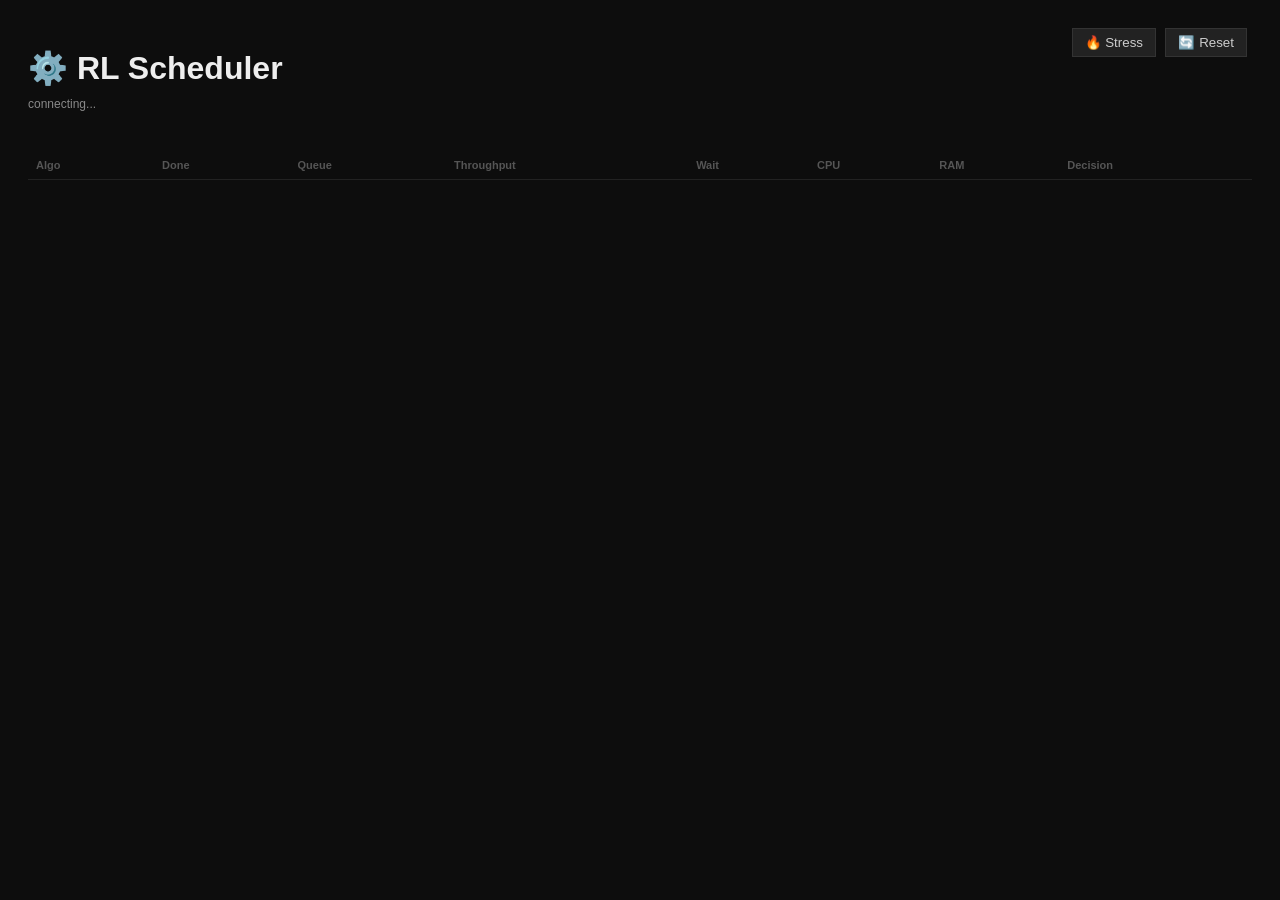
<file: test.html>
<!DOCTYPE html>
<html>
<head>
  <title>RL Scheduler Live</title>
  <script src="https://cdn.socket.io/4.0.0/socket.io.min.js"></script>

  <style>
    body {
      font-family: Arial;
      background: #0d0d0d;
      color: #eee;
      padding: 20px;
    }

    h1 {
      margin-bottom: 10px;
    }

    .topbar {
      display: flex;
      justify-content: space-between;
      margin-bottom: 20px;
    }

    .conn {
      font-size: 12px;
      color: #888;
    }

    .connected { color: #00ff88; }
    .disconnected { color: red; }

    .grid {
      display: grid;
      grid-template-columns: repeat(5, 1fr);
      gap: 10px;
      margin-bottom: 20px;
    }

    .card {
      background: #1a1a1a;
      padding: 10px;
      border-radius: 8px;
      border: 1px solid #333;
    }

    .best {
      border-color: #00ff88;
    }

    .algo-name {
      font-size: 12px;
      margin-bottom: 5px;
      color: #888;
    }

    .big {
      font-size: 22px;
      font-weight: bold;
    }

    table {
      width: 100%;
      border-collapse: collapse;
      margin-top: 10px;
    }

    th, td {
      padding: 8px;
      border-bottom: 1px solid #222;
      text-align: left;
    }

    th {
      color: #555;
      font-size: 11px;
    }

    .badge {
      padding: 2px 6px;
      border-radius: 4px;
      font-size: 10px;
    }

    .schedule { background: #003322; color: #00cc66; }
    .defer { background: #332200; color: #ffaa00; }
    .kill { background: #330000; color: #ff4444; }

    button {
      background: #222;
      color: #ccc;
      border: 1px solid #333;
      padding: 6px 12px;
      cursor: pointer;
      margin-right: 5px;
    }

    button:hover {
      background: #333;
    }
  </style>
</head>

<body>

<div class="topbar">
  <div>
    <h1>⚙️ RL Scheduler</h1>
    <div class="conn" id="connStatus">connecting...</div>
  </div>

  <div>
    <button onclick="stressTest()">🔥 Stress</button>
    <button onclick="resetSim()">🔄 Reset</button>
  </div>
</div>

<div class="grid" id="cards"></div>

<table>
  <thead>
    <tr>
      <th>Algo</th>
      <th>Done</th>
      <th>Queue</th>
      <th>Throughput</th>
      <th>Wait</th>
      <th>CPU</th>
      <th>RAM</th>
      <th>Decision</th>
    </tr>
  </thead>
  <tbody id="tableBody"></tbody>
</table>

<script>
const COLORS = {
  FCFS: "#378ADD",
  SJF: "#1D9E75",
  RR: "#BA7517",
  Priority: "#D4537E",
  RL: "#7F77DD"
};

const socket = io("http://127.0.0.1:5000");

socket.on("connect", () => {
  document.getElementById("connStatus").innerText = "connected";
  document.getElementById("connStatus").className = "conn connected";
});

socket.on("disconnect", () => {
  document.getElementById("connStatus").innerText = "disconnected";
  document.getElementById("connStatus").className = "conn disconnected";
});

socket.on("comparison_update", data => {
  render(data.algos);
});

function render(algos) {
  renderCards(algos);
  renderTable(algos);
}

function renderCards(algos) {
  const best = algos.sort((a, b) => b.completed - a.completed)[0].name;

  document.getElementById("cards").innerHTML =
    algos.map(a => `
      <div class="card ${a.name === best ? 'best' : ''}">
        <div class="algo-name">${a.name}</div>
        <div class="big">${a.completed}</div>
        <div>Queue: ${a.queue}</div>
      </div>
    `).join("");
}

function renderTable(algos) {
  document.getElementById("tableBody").innerHTML =
    algos.map(a => {
      const dec = a.last_decision || "none";

      return `
        <tr>
          <td>${a.name}</td>
          <td>${a.completed}</td>
          <td>${a.queue}</td>
          <td>${a.throughput}</td>
          <td>${a.avg_wait}</td>
          <td>${a.cpu}%</td>
          <td>${a.ram}%</td>
          <td><span class="badge ${dec}">${dec}</span></td>
        </tr>
      `;
    }).join("");
}

function stressTest() {
  fetch("http://127.0.0.1:5000/api/stress-test");
}

function resetSim() {
  fetch("http://127.0.0.1:5000/api/reset");
}
</script>

</body>
</html>
</file>
